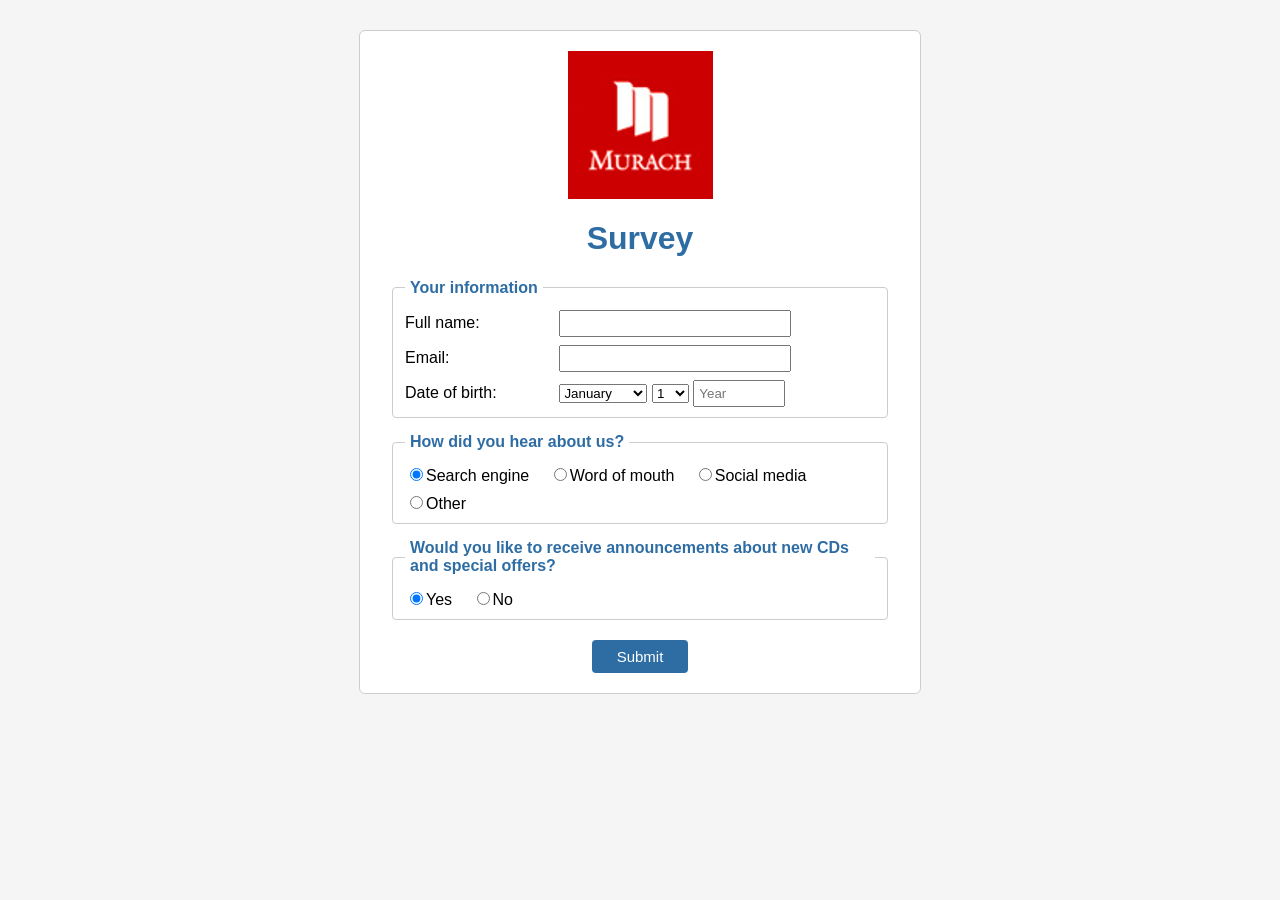
<file: target/w2s1-1.0-SNAPSHOT/index.html>
<!DOCTYPE html>
<html>
<head>
    <meta charset="UTF-8">
    <title>Survey</title>
    <style>
        body {
            font-family: Arial, sans-serif;
            background-color: #f5f5f5;
        }
        .container {
            width: 500px;
            margin: 30px auto;
            background-color: #ffffff;
            padding: 20px 30px;
            border: 1px solid #ccc;
            border-radius: 6px;
        }
        .logo {
            display: block;
            margin: 0 auto 10px auto;
            max-width: 150px;
        }
        h1 {
            text-align: center;
            color: #2e6da4;
        }
        fieldset {
            margin-bottom: 15px;
            border: 1px solid #ccc;
            border-radius: 4px;
        }
        legend {
            font-weight: bold;
            color: #2e6da4;
            padding: 0 5px;
        }
        label {
            display: inline-block;
            width: 150px;
            margin-top: 8px;
        }
        input[type="text"], input[type="email"], input[type="number"] {
            width: 220px;
            padding: 4px;
            margin-top: 8px;
        }
        .radio-group label, .checkbox-group label {
            width: auto;
            margin-right: 15px;
            font-weight: normal;
        }
        .submit-row {
            text-align: center;
            margin-top: 20px;
        }
        input[type="submit"] {
            background-color: #2e6da4;
            color: #fff;
            border: none;
            padding: 8px 25px;
            border-radius: 4px;
            cursor: pointer;
            font-size: 15px;
        }
        input[type="submit"]:hover {
            background-color: #245a8a;
        }
    </style>
</head>
<body>
<div class="container">
    <img src="images/murachlogo.png" alt="Logo" class="logo">
    <h1>Survey</h1>

    <!-- Controller sẽ là SurveyServlet, ánh xạ /SurveyServlet -->
    <form action="SurveyServlet" method="post">

        <fieldset>
            <legend>Your information</legend>

            <label for="fullName">Full name:</label>
            <input type="text" id="fullName" name="fullName" required><br>

            <label for="email">Email:</label>
            <input type="email" id="email" name="email" required><br>

            <label>Date of birth:</label>
            <select name="birthMonth">
                <option value="1">January</option>
                <option value="2">February</option>
                <option value="3">March</option>
                <option value="4">April</option>
                <option value="5">May</option>
                <option value="6">June</option>
                <option value="7">July</option>
                <option value="8">August</option>
                <option value="9">September</option>
                <option value="10">October</option>
                <option value="11">November</option>
                <option value="12">December</option>
            </select>
            <select name="birthDay">
                <!-- 1 - 31 -->
                <option value="1">1</option><option value="2">2</option><option value="3">3</option>
                <option value="4">4</option><option value="5">5</option><option value="6">6</option>
                <option value="7">7</option><option value="8">8</option><option value="9">9</option>
                <option value="10">10</option><option value="11">11</option><option value="12">12</option>
                <option value="13">13</option><option value="14">14</option><option value="15">15</option>
                <option value="16">16</option><option value="17">17</option><option value="18">18</option>
                <option value="19">19</option><option value="20">20</option><option value="21">21</option>
                <option value="22">22</option><option value="23">23</option><option value="24">24</option>
                <option value="25">25</option><option value="26">26</option><option value="27">27</option>
                <option value="28">28</option><option value="29">29</option><option value="30">30</option>
                <option value="31">31</option>
            </select>
            <input type="number" name="birthYear" placeholder="Year" min="1900" max="2026" style="width:80px;">
        </fieldset>

        <fieldset>
            <legend>How did you hear about us?</legend>
            <div class="radio-group">
                <label><input type="radio" name="hearAbout" value="Search engine" checked>Search engine</label>
                <label><input type="radio" name="hearAbout" value="Word of mouth">Word of mouth</label>
                <label><input type="radio" name="hearAbout" value="Social media">Social media</label>
                <label><input type="radio" name="hearAbout" value="Other">Other</label>
            </div>
        </fieldset>

        <fieldset>
            <legend>Would you like to receive announcements about new CDs and special offers?</legend>
            <div class="radio-group">
                <label><input type="radio" name="receiveAnnouncements" value="Yes" checked>Yes</label>
                <label><input type="radio" name="receiveAnnouncements" value="No">No</label>
            </div>
        </fieldset>

        <div class="submit-row">
            <input type="submit" value="Submit">
        </div>

    </form>
</div>
</body>
</html>
</file>
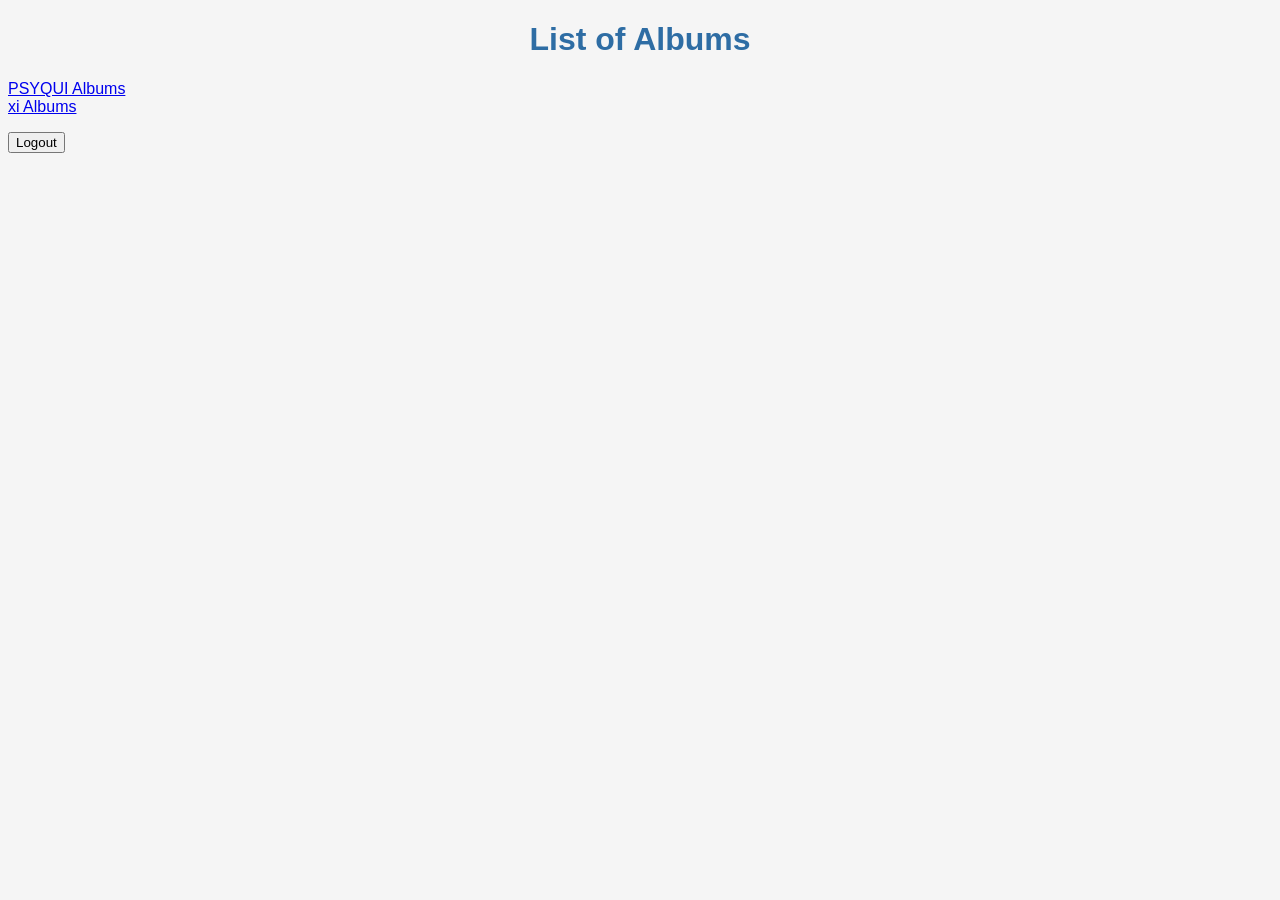
<file: src/main/webapp/test.html>
<!DOCTYPE html>
<html lang="en">
<head>
    <meta charset="UTF-8">
    <title>SPOTIFY</title>
    <link rel="stylesheet" href="styles/main.css" type="text/css">
</head>
<body>
<h1>List of Albums</h1>

<p>
    <a href="download?action=checkUser&amp;productCode=psyqui">
        PSYQUI Albums
    </a><br>
    <a href="download?action=checkUser&amp;productCode=xi">
        xi Albums
    </a><br>
</p>

<form action="download" method="get">
    <input type="hidden" name="action" value="logout" style="display: inline">
    <button type="submit">Logout</button>
</form>
</body>
</html>
</file>
<file: src/main/webapp/styles/main.css>
body {
    font-family: Arial, sans-serif;
    background-color: #f5f5f5;
}
.container {
    width: 500px;
    margin: 30px auto;
    background-color: #ffffff;
    padding: 20px 30px;
    border: 1px solid #ccc;
    border-radius: 6px;
}
.logo {
    display: block;
    margin: 0 auto 10px auto;
    max-width: 150px;
}
h1 {
    text-align: center;
    color: #2e6da4;
}
fieldset {
    margin-bottom: 15px;
    border: 1px solid #ccc;
    border-radius: 4px;
}
legend {
    font-weight: bold;
    color: #2e6da4;
    padding: 0 5px;
}
label {
    display: inline-block;
    width: 150px;
    margin-top: 8px;
}
input[type="text"], input[type="email"], input[type="number"] {
    width: 220px;
    padding: 4px;
    margin-top: 8px;
}
.radio-group label, .checkbox-group label {
    width: auto;
    margin-right: 15px;
    font-weight: normal;
}
.submit-row {
    text-align: center;
    margin-top: 20px;
}
input[type="submit"] {
    background-color: #2e6da4;
    color: #fff;
    border: none;
    padding: 8px 25px;
    border-radius: 4px;
    cursor: pointer;
    font-size: 15px;
}
input[type="submit"]:hover {
    background-color: #245a8a;
}
.info {
    text-align: left;
    margin-top: 20px;
}
.info p {
    margin: 6px 0;
}
.info span {
    font-weight: bold;
}
a.back {
    display: inline-block;
    margin-top: 20px;
    color: #2e6da4;
}
</file>
